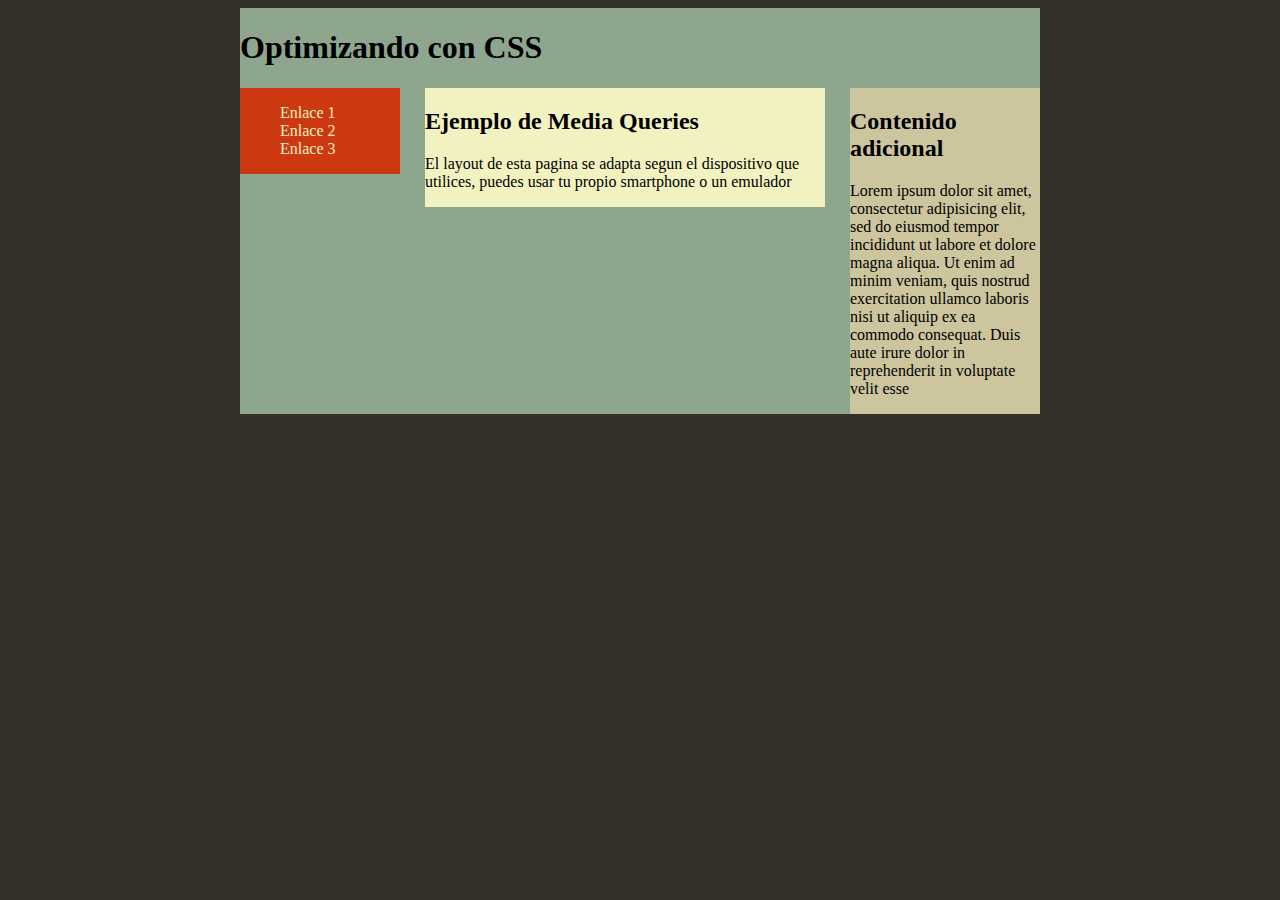
<file: M2_U3/index.html>
<!DOCTYPE html>
<html lang="en">
<head>
  <meta charset="UTF-8">
  <meta name="viewport" content="width=device-width, initial-scale=1.0">
  <title>Document</title>

  <!-- media Queries -->

  <link media="screen and (min-width: 801px)" rel="stylesheet" href="base.css">
  <link media="screen and (max-width: 800px)" rel="stylesheet" href="base2.css">

  <!-- fin media Queries -->

</head>
<body>
  <div id="contenedor">
    <h1>Optimizando con CSS </h1>
    <nav>
      <ul>
        <li><a href="#">Enlace 1</a></li>
        <li><a href="#">Enlace 2</a></li>
        <li><a href="#">Enlace 3</a></li>
      </ul>
    </nav>    
    <section>
      <h2>Ejemplo de Media Queries </h2>
      <p>
        El layout de esta pagina se adapta segun el dispositivo que utilices, puedes usar tu propio smartphone o un
        emulador
      </p>
    </section>
    <aside>
      <h2> Contenido adicional </h2>
      <p>
        Lorem ipsum dolor sit amet, consectetur adipisicing elit, sed do eiusmod tempor incididunt ut labore et dolore
        magna aliqua. Ut enim ad minim veniam, quis nostrud exercitation ullamco laboris nisi ut aliquip ex ea commodo
        consequat. Duis aute irure dolor in reprehenderit in voluptate velit esse
      </p>
    </aside>  
  </div>
  
</body>
</html>
</file>
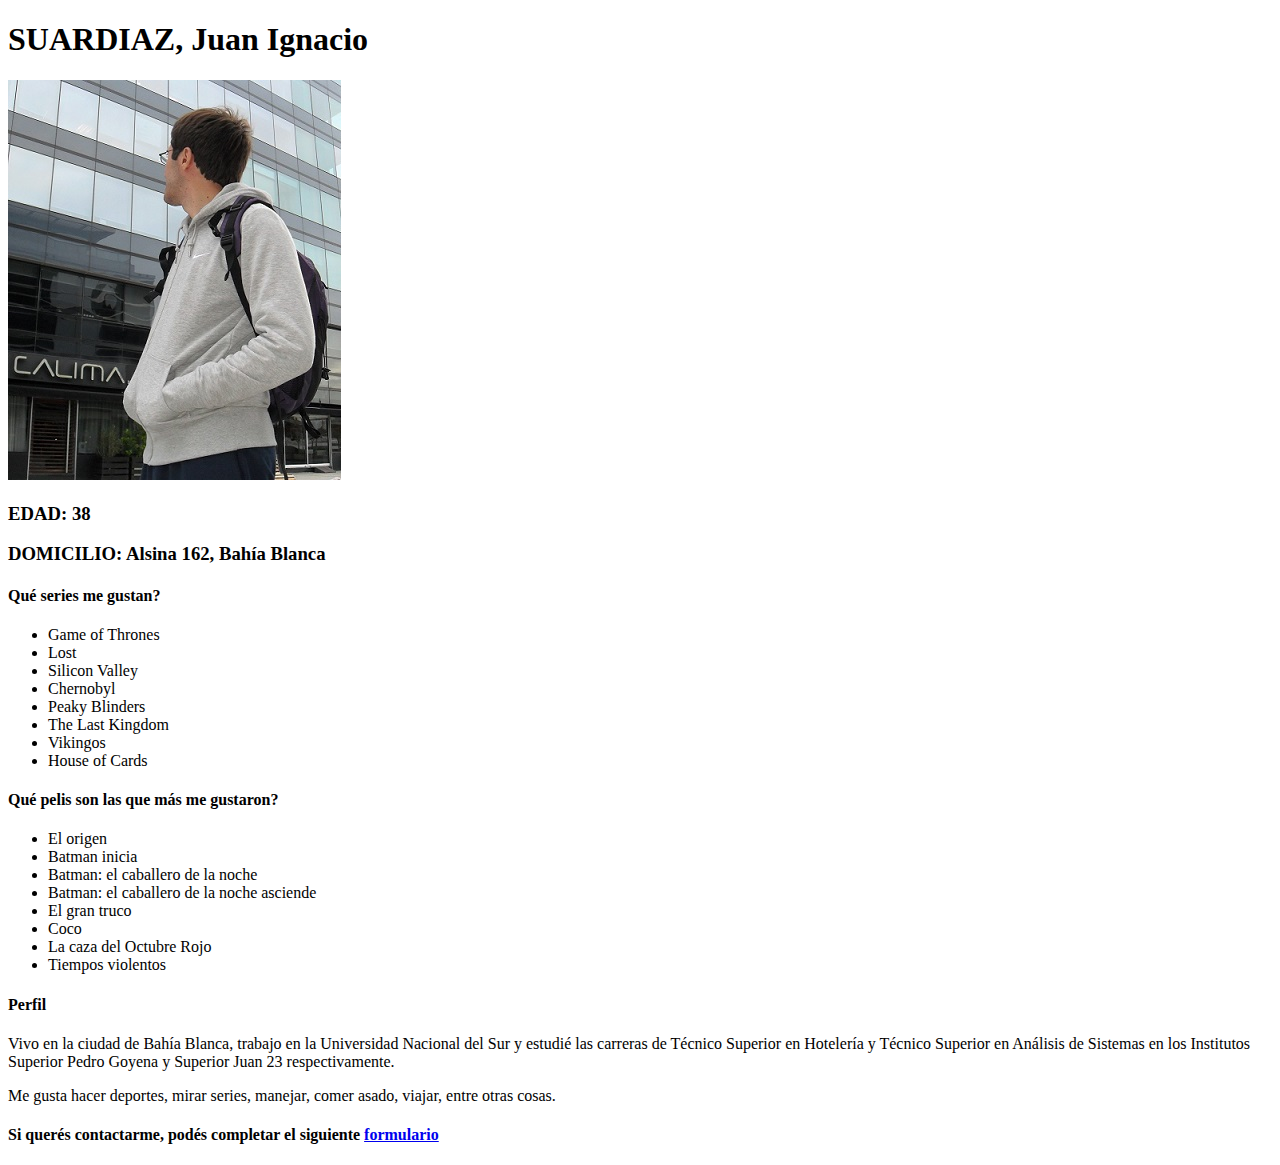
<file: M1_U3/cv.html>
<!DOCTYPE html>
<html lang="es">
<head>
    <meta charset="UTF-8">
    <meta http-equiv="X-UA-Compatible" content="IE=edge">
    <meta name="viewport" content="width=device-width, initial-scale=1.0">
    <title>CV - SUARDIAZ, Juan Ignacio</title>
</head>
<body>
    <header>
        <h1>SUARDIAZ, Juan Ignacio</h1>
    </header>

    <main>

        <section id="foto">
            <img src="foto.jpg" alt="foto del perfil">
        </section>

        <section id="datosBasicos">
            <h3>EDAD: 38</h3>
            <h3>DOMICILIO: Alsina 162, Bahía Blanca</h3>
        </section>

        <section id="series">
            <h4>Qué series me gustan?</h4>
            
            <ul>
                <li>Game of Thrones</li>
                <li>Lost</li>
                <li>Silicon Valley</li>
                <li>Chernobyl</li>
                <li>Peaky Blinders</li>
                <li>The Last Kingdom</li>
                <li>Vikingos</li>
                <li>House of Cards</li>
            </ul>
        </section>

        <section id="peliculas">
            <h4>Qué pelis son las que más me gustaron?</h4>
            
            <ul>
                <li>El origen</li>
                <li>Batman inicia</li>
                <li>Batman: el caballero de la noche</li>
                <li>Batman: el caballero de la noche asciende</li>
                <li>El gran truco</li>
                <li>Coco</li>
                <li>La caza del Octubre Rojo</li>
                <li>Tiempos violentos</li>
            </ul>
        </section>
        
        <section id="perfil">
            <h4>Perfil</h4>
            <p>Vivo en la ciudad de Bahía Blanca, trabajo en la Universidad Nacional del Sur y estudié las carreras de Técnico Superior en Hotelería y Técnico Superior en Análisis de Sistemas en los Institutos Superior Pedro Goyena y Superior Juan 23 respectivamente.</p>
            <p>Me gusta hacer deportes, mirar series, manejar, comer asado, viajar, entre otras cosas.</p>                
        </section>

        <footer>
            <h4>Si querés contactarme, podés completar el siguiente <a href="formulario.html">formulario</a></h4>
        </footer>

    </main>   

</body>

</html>
</file>
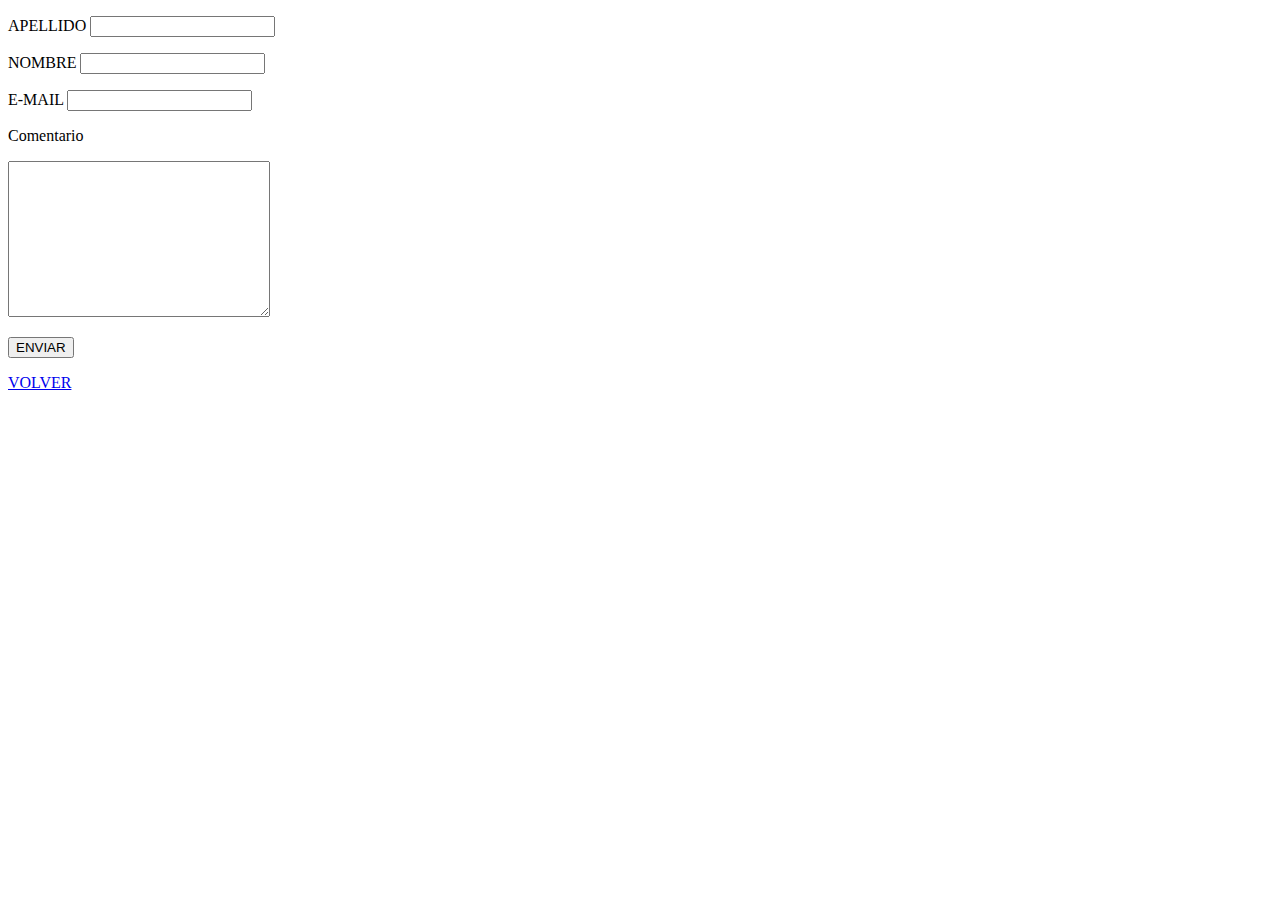
<file: M1_U3/formulario.html>
<!DOCTYPE html>
<html lang="es">
<head>
    <meta charset="UTF-8">
    <meta http-equiv="X-UA-Compatible" content="IE=edge">
    <meta name="viewport" content="width=device-width, initial-scale=1.0">
    <title>Document</title>
</head>
<body>
    <form action="">
        <p><label>APELLIDO <input type="text" name="apellido" id="apellido"></label></p>
        
        <p><label>NOMBRE <input type="text" name="nombre" id="nombre"></label></p>
        
        <p><label>E-MAIL <input type="email" name="mail" id="mail"></label></p>

        <label>
            <p>Comentario</p>

            <textarea name="campoComentario" id="" cols="30" rows="10"></textarea>
        </label>

        <p><input type="submit" value="ENVIAR"></p>
    </form>
    <p><a href="cv.html">VOLVER</a></p>
</body>
</html>
</file>
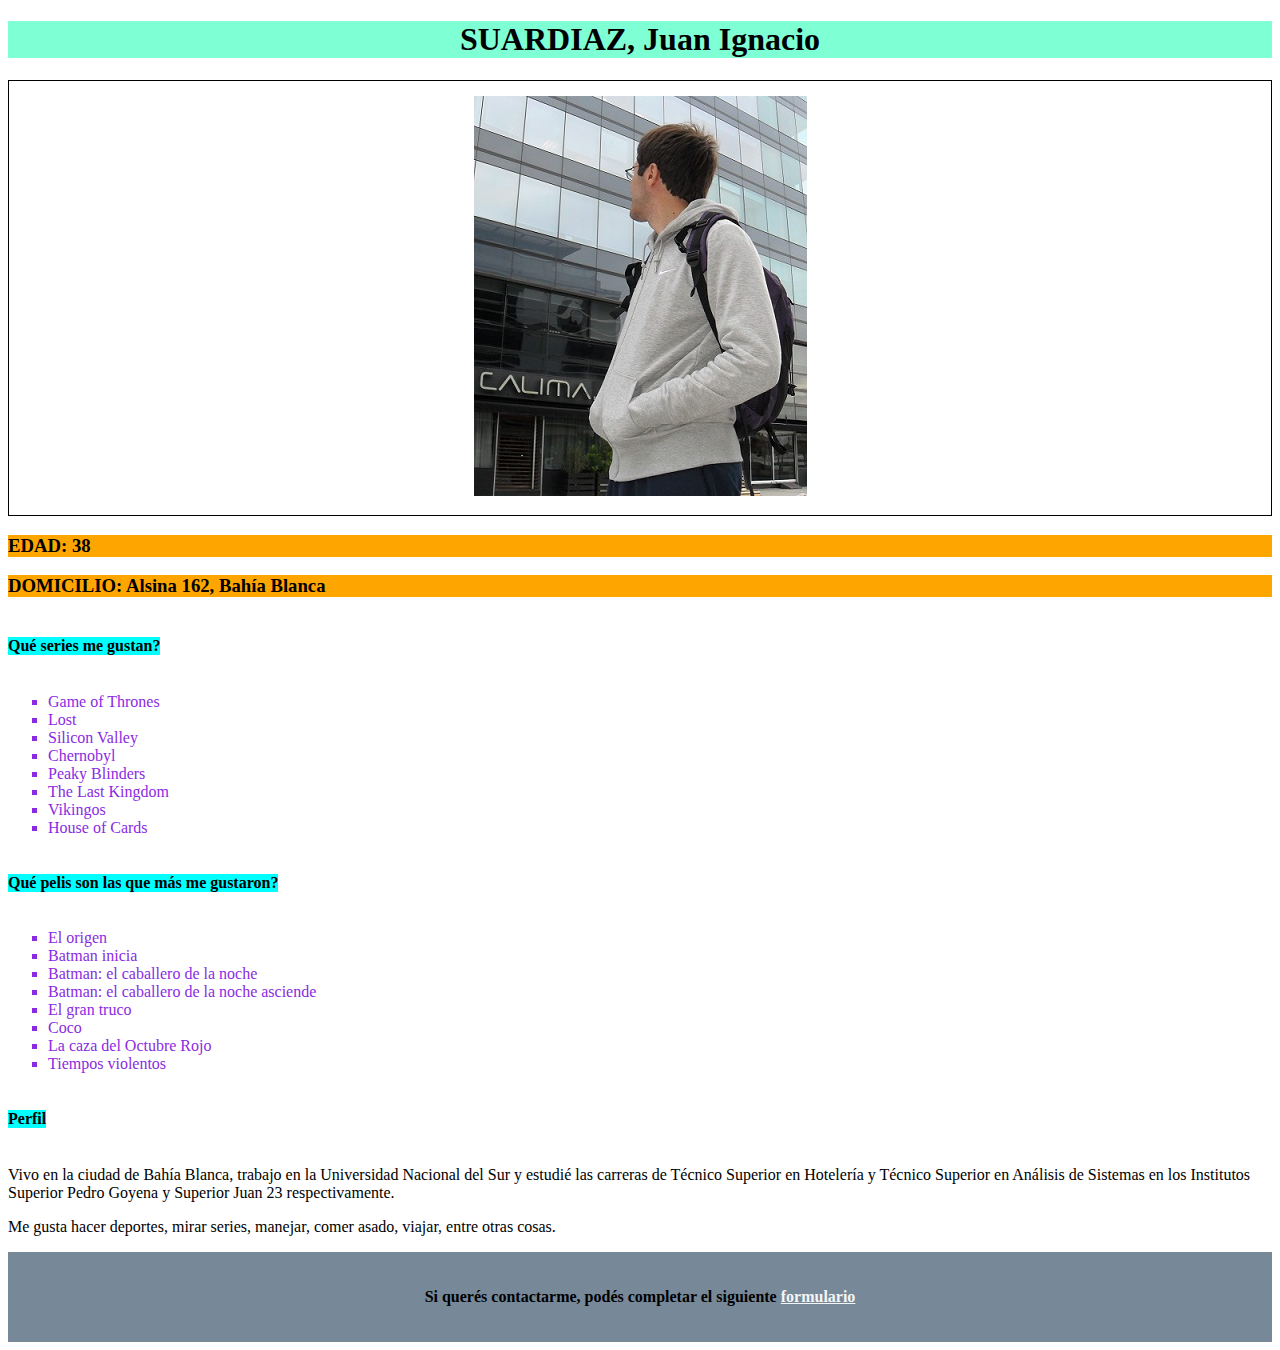
<file: M1_U4/cv.html>
<!DOCTYPE html>
<html lang="es">
<head>
    <meta charset="UTF-8">
    <meta http-equiv="X-UA-Compatible" content="IE=edge">
    <meta name="viewport" content="width=device-width, initial-scale=1.0">
    <title>CV - SUARDIAZ, Juan Ignacio</title>
    <link rel="stylesheet" href="estilos.css">
</head>
<body>
    <header>
        <h1>SUARDIAZ, Juan Ignacio</h1>
    </header>

    <main>

        <section id="foto">
            <img src="foto.jpg" alt="foto del perfil">
        </section>

        <section id="datosBasicos">
            <h3>EDAD: 38</h3>
            <h3>DOMICILIO: Alsina 162, Bahía Blanca</h3>
        </section>

        <section id="series">
            <h4>Qué series me gustan?</h4>
            
            <ul>
                <li>Game of Thrones</li>
                <li>Lost</li>
                <li>Silicon Valley</li>
                <li>Chernobyl</li>
                <li>Peaky Blinders</li>
                <li>The Last Kingdom</li>
                <li>Vikingos</li>
                <li>House of Cards</li>
            </ul>
        </section>

        <section id="peliculas">
            <h4>Qué pelis son las que más me gustaron?</h4>
            
            <ul>
                <li>El origen</li>
                <li>Batman inicia</li>
                <li>Batman: el caballero de la noche</li>
                <li>Batman: el caballero de la noche asciende</li>
                <li>El gran truco</li>
                <li>Coco</li>
                <li>La caza del Octubre Rojo</li>
                <li>Tiempos violentos</li>
            </ul>
        </section>
        
        <section id="perfil">
            <h4>Perfil</h4>
            <p>Vivo en la ciudad de Bahía Blanca, trabajo en la Universidad Nacional del Sur y estudié las carreras de Técnico Superior en Hotelería y Técnico Superior en Análisis de Sistemas en los Institutos Superior Pedro Goyena y Superior Juan 23 respectivamente.</p>
            <p>Me gusta hacer deportes, mirar series, manejar, comer asado, viajar, entre otras cosas.</p>                
        </section>

        <footer>
            <h4>Si querés contactarme, podés completar el siguiente <a href="formulario.html">formulario</a></h4>
        </footer>

    </main>   

</body>

</html>
</file>
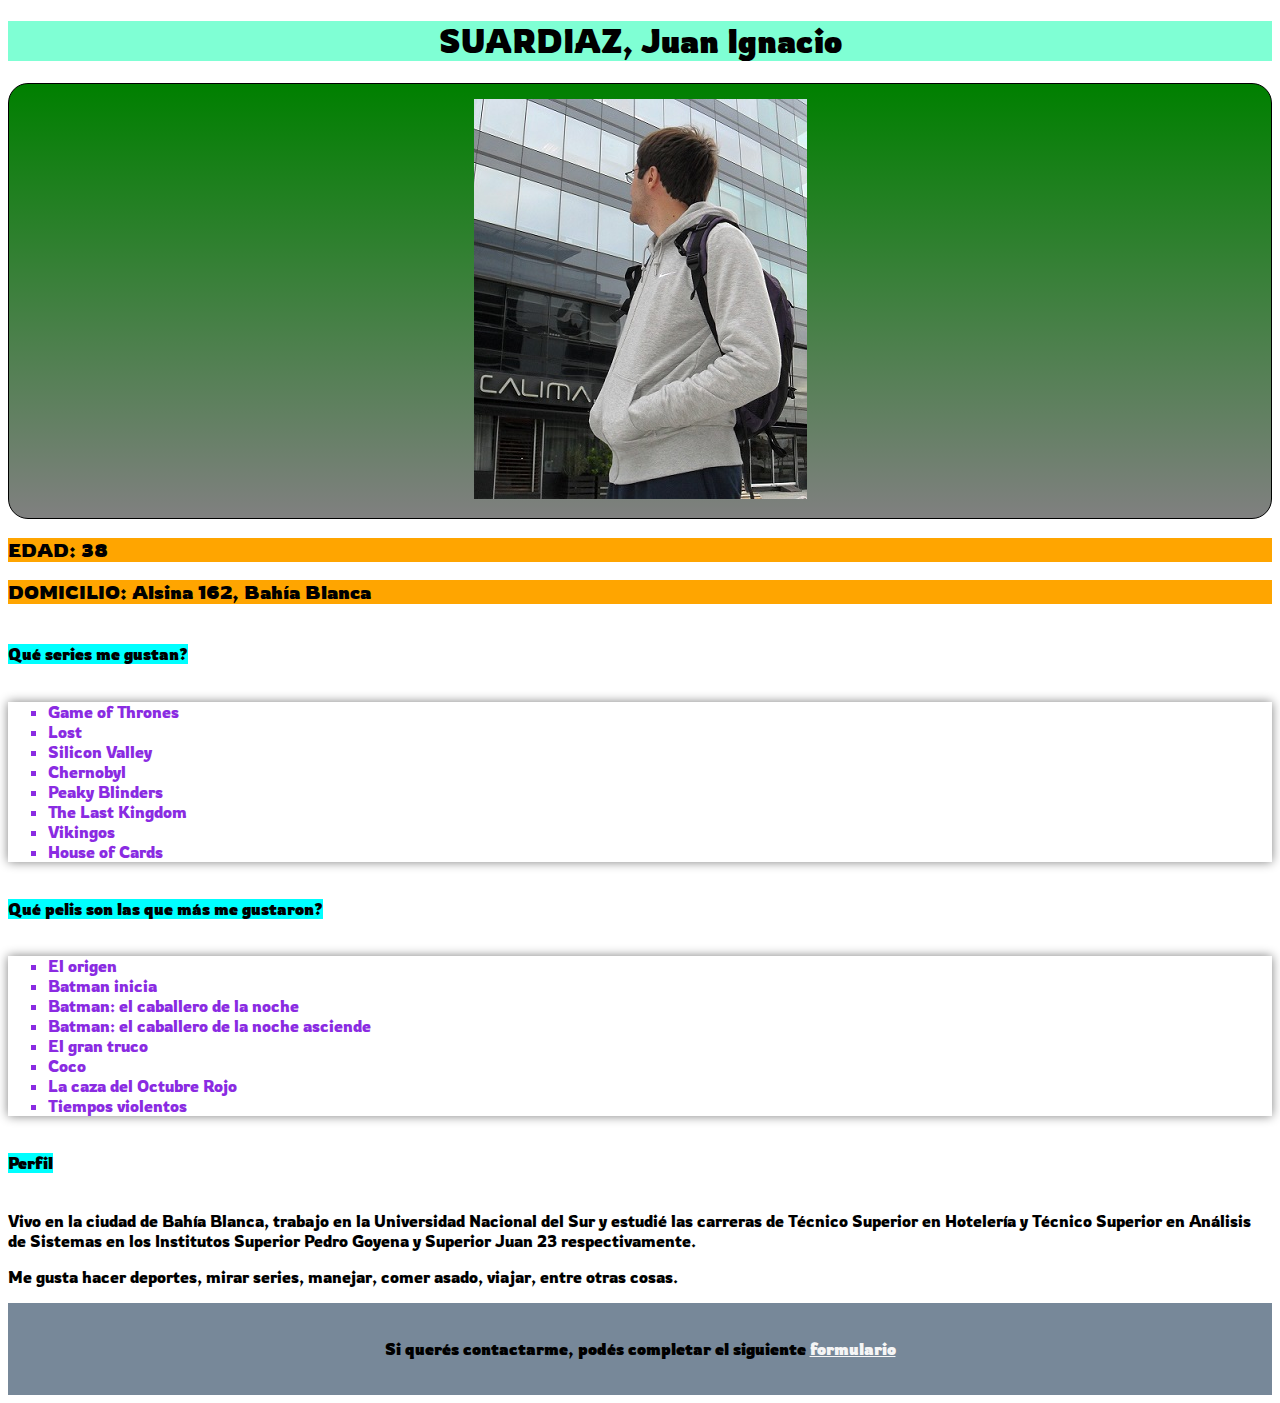
<file: M2_U1/cv.html>
<!DOCTYPE html>
<html lang="es">
<head>
    <meta charset="UTF-8">
    <meta http-equiv="X-UA-Compatible" content="IE=edge">
    <meta name="viewport" content="width=device-width, initial-scale=1.0">
    <title>CV - SUARDIAZ, Juan Ignacio</title>
    <link rel="stylesheet" href="estilos.css">

    <link rel="preconnect" href="https://fonts.googleapis.com">
    <link rel="preconnect" href="https://fonts.gstatic.com" crossorigin>
    <link href="https://fonts.googleapis.com/css2?family=Rowdies:wght@300&display=swap" rel="stylesheet">     
</head>
<body>
    <header>
        <h1>SUARDIAZ, Juan Ignacio</h1>
    </header>

    <main>

        <section id="foto">
            <img src="foto.jpg" alt="foto del perfil">
        </section>

        <section id="datosBasicos">
            <h3>EDAD: 38</h3>
            <h3>DOMICILIO: Alsina 162, Bahía Blanca</h3>
        </section>

        <section id="series">
            <h4>Qué series me gustan?</h4>
            
            <ul>
                <li>Game of Thrones</li>
                <li>Lost</li>
                <li>Silicon Valley</li>
                <li>Chernobyl</li>
                <li>Peaky Blinders</li>
                <li>The Last Kingdom</li>
                <li>Vikingos</li>
                <li>House of Cards</li>
            </ul>
        </section>

        <section id="peliculas">
            <h4>Qué pelis son las que más me gustaron?</h4>
            
            <ul>
                <li>El origen</li>
                <li>Batman inicia</li>
                <li>Batman: el caballero de la noche</li>
                <li>Batman: el caballero de la noche asciende</li>
                <li>El gran truco</li>
                <li>Coco</li>
                <li>La caza del Octubre Rojo</li>
                <li>Tiempos violentos</li>
            </ul>
        </section>
        
        <section id="perfil">
            <h4>Perfil</h4>
            <p>Vivo en la ciudad de Bahía Blanca, trabajo en la Universidad Nacional del Sur y estudié las carreras de Técnico Superior en Hotelería y Técnico Superior en Análisis de Sistemas en los Institutos Superior Pedro Goyena y Superior Juan 23 respectivamente.</p>
            <p>Me gusta hacer deportes, mirar series, manejar, comer asado, viajar, entre otras cosas.</p>                
        </section>

        <footer>
            <h4>Si querés contactarme, podés completar el siguiente <a href="formulario.html">formulario</a></h4>
        </footer>

    </main>   

</body>

</html>
</file>
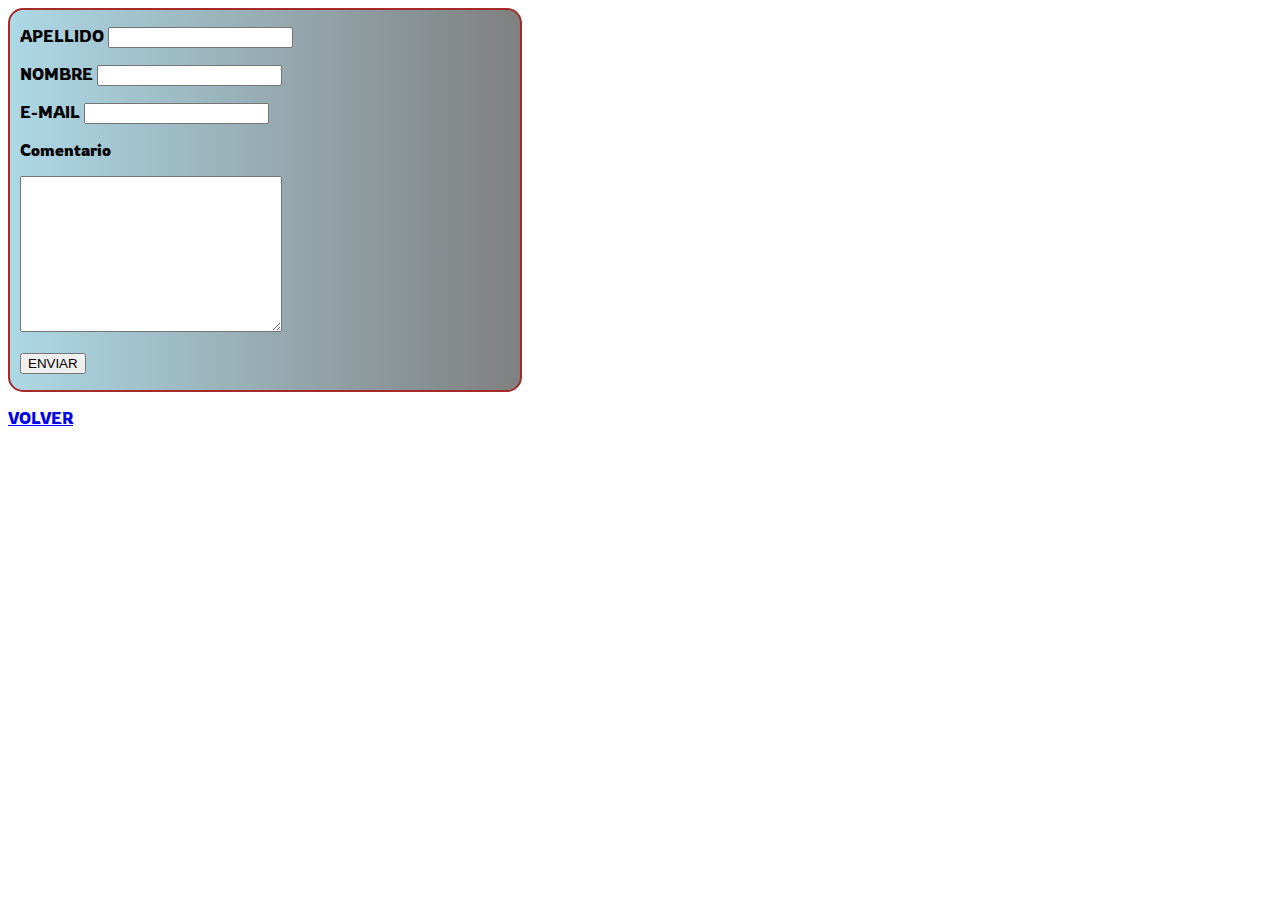
<file: M2_U1/formulario.html>
<!DOCTYPE html>
<html lang="es">
<head>
    <meta charset="UTF-8">
    <meta http-equiv="X-UA-Compatible" content="IE=edge">
    <meta name="viewport" content="width=device-width, initial-scale=1.0">
    <title>Document</title>
    <link rel="stylesheet" href="estilos.css">

    <link rel="preconnect" href="https://fonts.googleapis.com">
    <link rel="preconnect" href="https://fonts.gstatic.com" crossorigin>
    <link href="https://fonts.googleapis.com/css2?family=Rowdies:wght@300&display=swap" rel="stylesheet">         
</head>
<body>
    <form action="">
        <p><label>APELLIDO <input type="text" name="apellido" id="apellido"></label></p>
        
        <p><label>NOMBRE <input type="text" name="nombre" id="nombre"></label></p>
        
        <p><label>E-MAIL <input type="email" name="mail" id="mail"></label></p>

        <label>
            <p>Comentario</p>

            <textarea name="campoComentario" id="" cols="30" rows="10"></textarea>
        </label>

        <p><input type="submit" value="ENVIAR"></p>
    </form>
    <p><a href="cv.html">VOLVER</a></p>
</body>
</html>
</file>
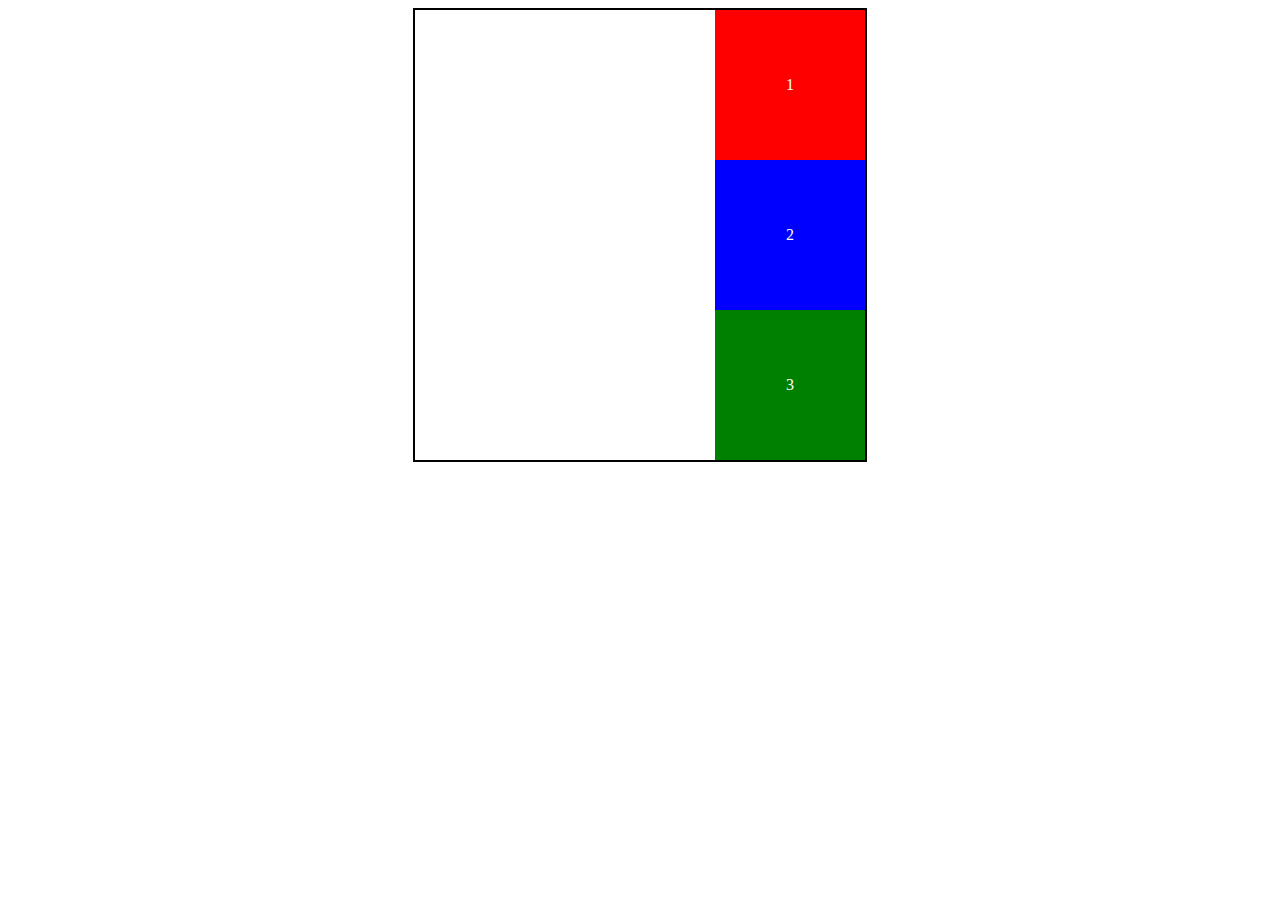
<file: M2_U2/ejercicio1.html>
<!DOCTYPE html>
<html lang="en">
<head>
    <meta charset="UTF-8">
    <meta http-equiv="X-UA-Compatible" content="IE=edge">
    <meta name="viewport" content="width=device-width, initial-scale=1.0">
    <title>Document</title>
    <style>
        #contenedor{
            width: 450px;
            height: 450px;
            border: solid 2px black;
            margin-left: auto;
            margin-right: auto;
            display: flex;
            flex-direction: column;
            align-items: flex-end;
        }

        #contenedor div{
            width: 150px;
            height: 150px;
            color: white;
            padding-top: 50px;
            box-sizing: border-box;
        }

        #item1{
            background-color: red;
        }

        #item2{
            background-color: blue;
        }

        #item3{
            background-color: green;
        }

        #contenedor div p{
            text-align: center;
        }
        
    </style>
</head>
<body>
    <div id="contenedor">
        <div id="item1">
            <p>1</p>
        </div>
        <div id="item2">
            <p>2</p>
        </div>
        <div id="item3">
            <p>3</p>
        </div>
    </div>
</body>
</html>
</file>
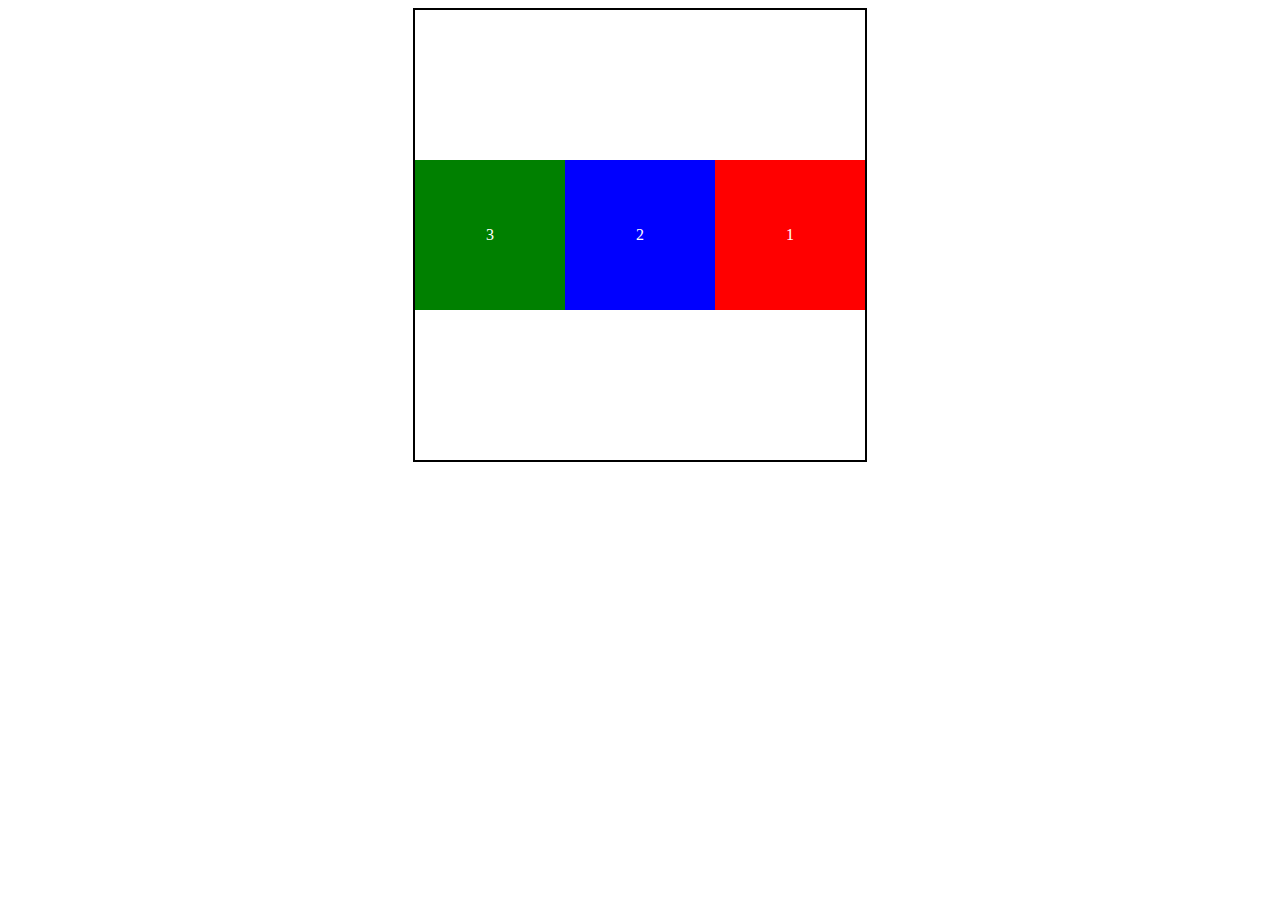
<file: M2_U2/ejercicio2.html>
<!DOCTYPE html>
<html lang="en">
<head>
    <meta charset="UTF-8">
    <meta http-equiv="X-UA-Compatible" content="IE=edge">
    <meta name="viewport" content="width=device-width, initial-scale=1.0">
    <title>Document</title>
    <style>
        #contenedor{
            width: 450px;
            height: 450px;
            border: solid 2px black;
            margin-left: auto;
            margin-right: auto;
            display: flex;
            flex-direction: row-reverse;
            align-items: center;
        }

        #contenedor div{
            width: 150px;
            height: 150px;
            color: white;
            padding-top: 50px;
            box-sizing: border-box;            
        }

        #item1{
            background-color: red;
        }

        #item2{
            background-color: blue;
        }

        #item3{
            background-color: green;
        }

        #contenedor div p{
            text-align: center;
        }
        
    </style>
</head>
<body>
    <div id="contenedor">
        <div id="item1">
            <p>1</p>
        </div>
        <div id="item2">
            <p>2</p>
        </div>
        <div id="item3">
            <p>3</p>
        </div>
    </div>
</body>
</html>
</file>
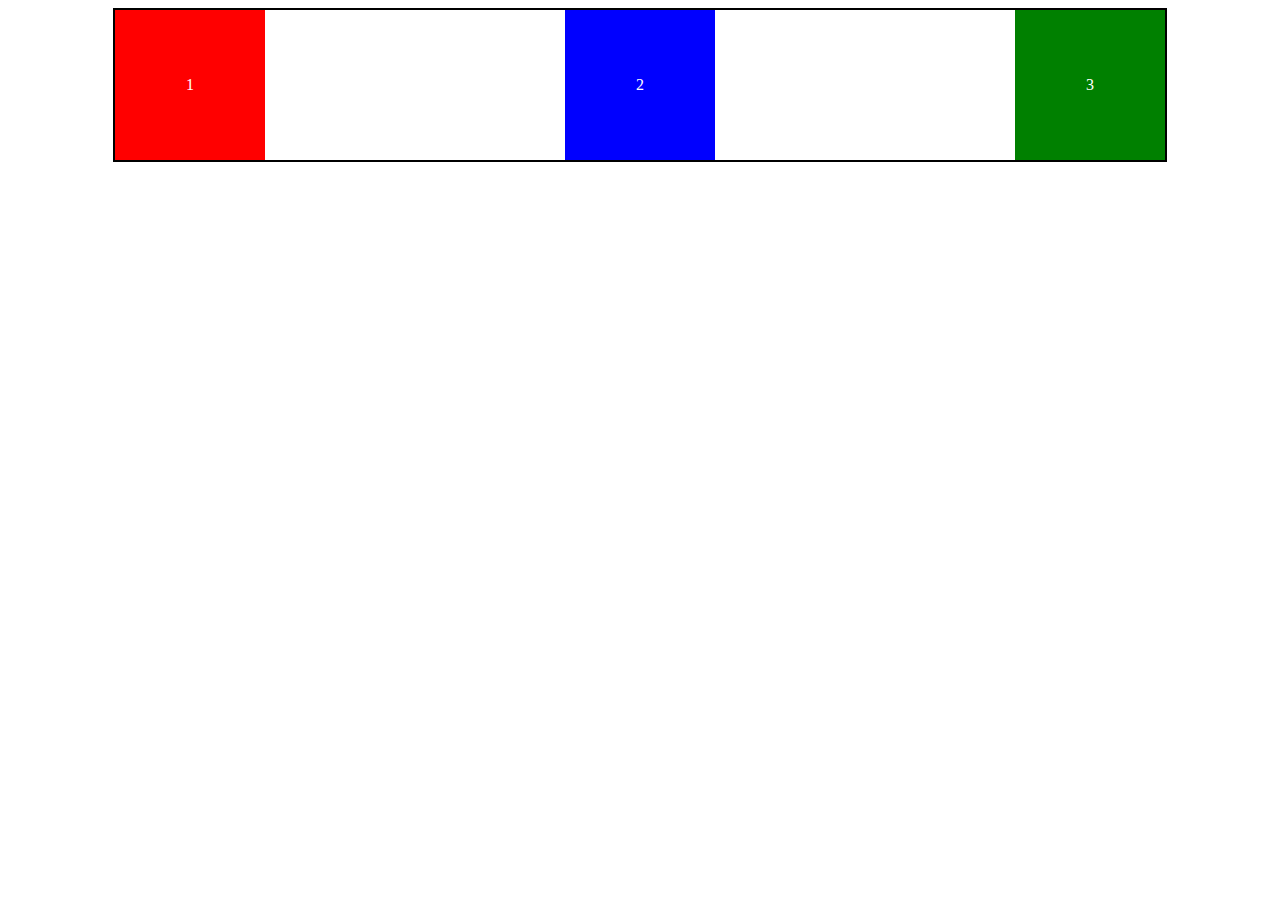
<file: M2_U2/ejercicio3.html>
<!DOCTYPE html>
<html lang="en">
<head>
    <meta charset="UTF-8">
    <meta http-equiv="X-UA-Compatible" content="IE=edge">
    <meta name="viewport" content="width=device-width, initial-scale=1.0">
    <title>Document</title>
    <style>
        #contenedor{
            margin-left: auto;
            margin-right: auto;
            width: 1050px;
            height: 150px;
            border: solid 2px black;
            display: flex;
            flex-direction: row;
            justify-content: space-between;
        }

        #contenedor div{
            width: 150px;
            height: 150px;
            color: white;
            padding-top: 50px;
            box-sizing: border-box;            
        }

        #item1{
            background-color: red;
        }

        #item2{
            background-color: blue;
        }

        #item3{
            background-color: green;
        }

        #contenedor div p{
            text-align: center;
        }
        
    </style>
</head>
<body>
    <div id="contenedor">
        <div id="item1">
            <p>1</p>
        </div>
        <div id="item2">
            <p>2</p>
        </div>
        <div id="item3">
            <p>3</p>
        </div>
    </div>
</body>
</html>
</file>
<file: M2_U3/base.css>
@charset "utf-8";
/* CSS Document */

body {
	color: #000;
	background: #332F29;
	font-size:100%;
}
#contenedor {
	width: 800px;
	background: #8FA68E;
	margin-right:auto;
	margin-left:auto;
	overflow: hidden;
}
nav {
	background: #CC3910;
	float: left;
	width: 160px;
}
ul {
	list-style-type:none;
}
a {
	color:#F1F2C0;
	text-decoration: none;
}
section {
	background: #F1F2C0;
	float: left;
	margin: 0 0 0 25px;
	width: 400px;
}
aside {
	background: #CCC59E;
	float: right;
	width: 190px;
}
</file>
<file: M2_U3/base2.css>
@charset "utf-8";
/* CSS Document */

body {
	color: #000;
	background: #332F29;
	font-size:100%;
	margin: 0 0 20px 0;
}
#contenedor {
	width: 100%;
	background: #8FA68E;
	margin-right:auto;
	margin-left:auto;
	overflow: hidden;
}
nav {
	background: rgb(255,204,102);
	width: 100%;
	padding-bottom: 0px;
}
ul {
	list-style-type:none;
	line-height: 2;
	margin-bottom: 0;
}
a {
	color: black;
	text-decoration: none;
}
section {
	background: #F1F2C0;
	width: 100%;
	border-top-style: solid;
	border-top-width: 2px;
	border-top-color: rgb(52,47,41);
	border-bottom-style: solid;
	border-bottom-width: 2px;
	border-bottom-color: rgb(52,47,41);
}
aside {
	background: #CCC59E;
	width: 100%;
}

h1{
	margin: 0;
}

section, aside{
	padding: 10px 5px 10px 5px;
}
</file>
<file: M1_U4/estilos.css>
header{
    background-color: aquamarine;
    text-align: center;
}

#foto{
    text-align: center;
    border: solid 1px black;
    padding-top: 15px;
    padding-bottom: 15px;
}

h3{
    background-color: orange;
}

h4{
    display: inline-block;
    background-color: aqua;
}

ul{
    list-style-type: square;
    color: blueviolet;
}

footer{
    background-color: lightslategrey;
    text-align: center;
    padding-top: 15px;
    padding-bottom: 15px;
}

footer h4{
    background-color:unset
}

footer a{
    color: whitesmoke;
}
</file>
<file: M2_U1/estilos.css>
header{
    background-color: aquamarine;
    text-align: center;
}

#foto{
    text-align: center;
    border: solid 1px black;
    padding-top: 15px;
    padding-bottom: 15px;
    background: linear-gradient(to bottom, green, gray);
    border-radius: 20px;
}

h3{
    background-color: orange;
}

h4{
    display: inline-block;
    background-color: aqua;
}

ul{
    list-style-type: square;
    color: blueviolet;
    box-shadow: 0 0 10px gray;
}

footer{
    background-color: lightslategrey;
    text-align: center;
    padding-top: 15px;
    padding-bottom: 15px;    
}

footer h4{
    background-color:unset;
}

footer a{
    color: whitesmoke;
}

form {
    border: solid 2px brown;
    padding-left: 10px;
    width: 500px;
    border-radius: 15px;
    background: linear-gradient(to right, lightblue, gray);
}

body {
    font-family: 'Rowdies', cursive;
}
</file>
